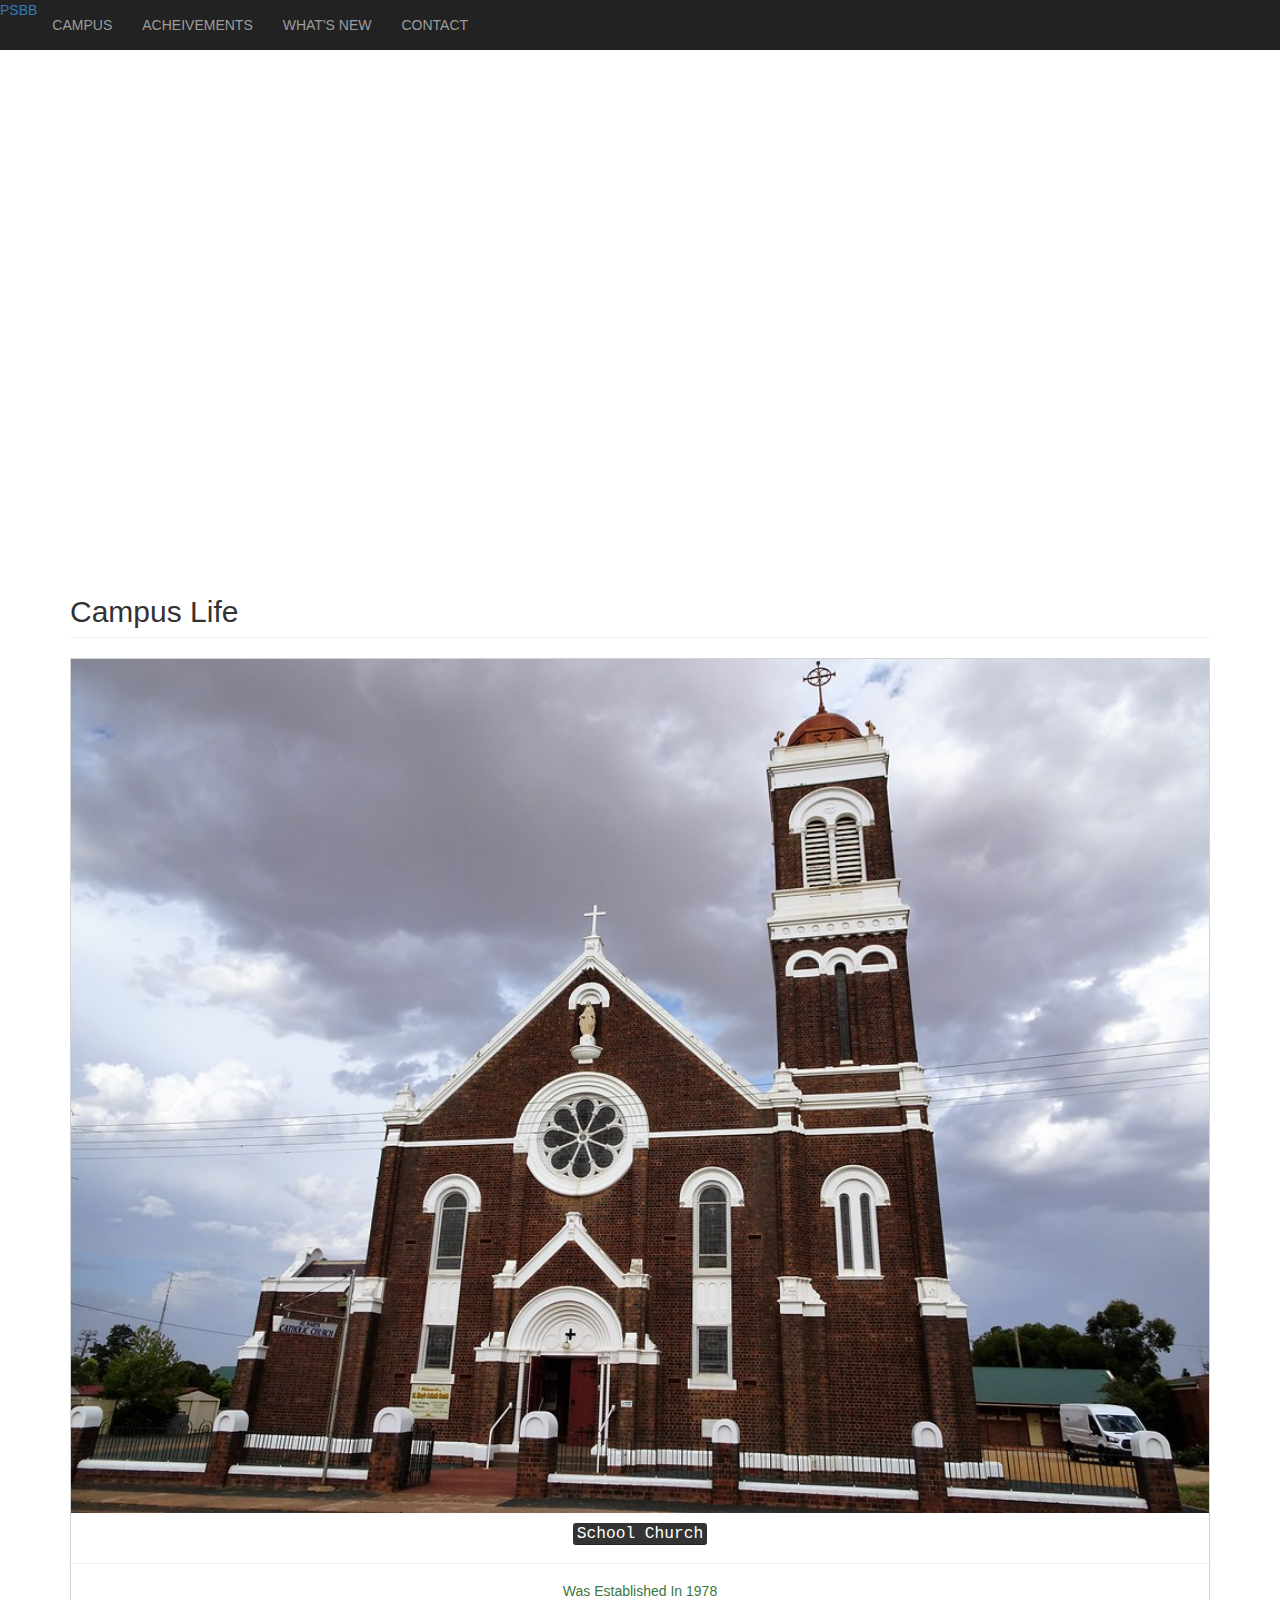
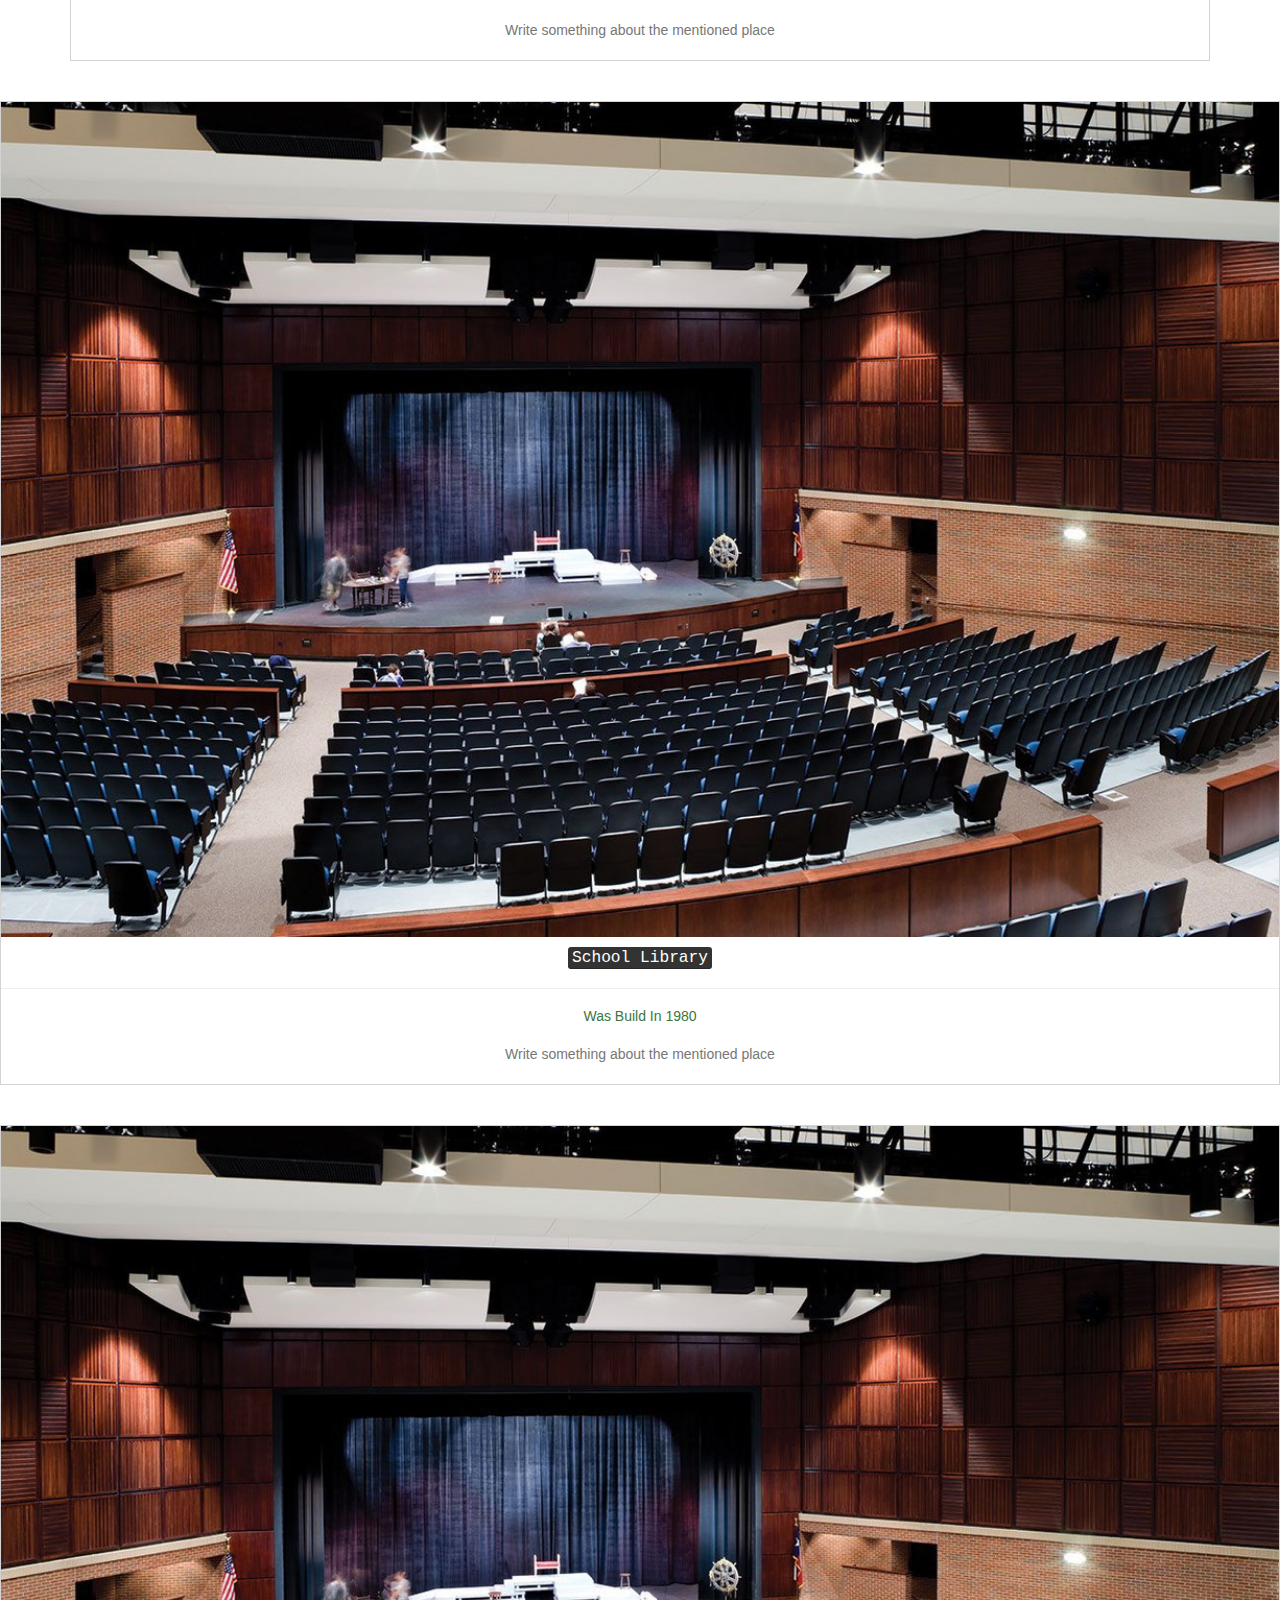
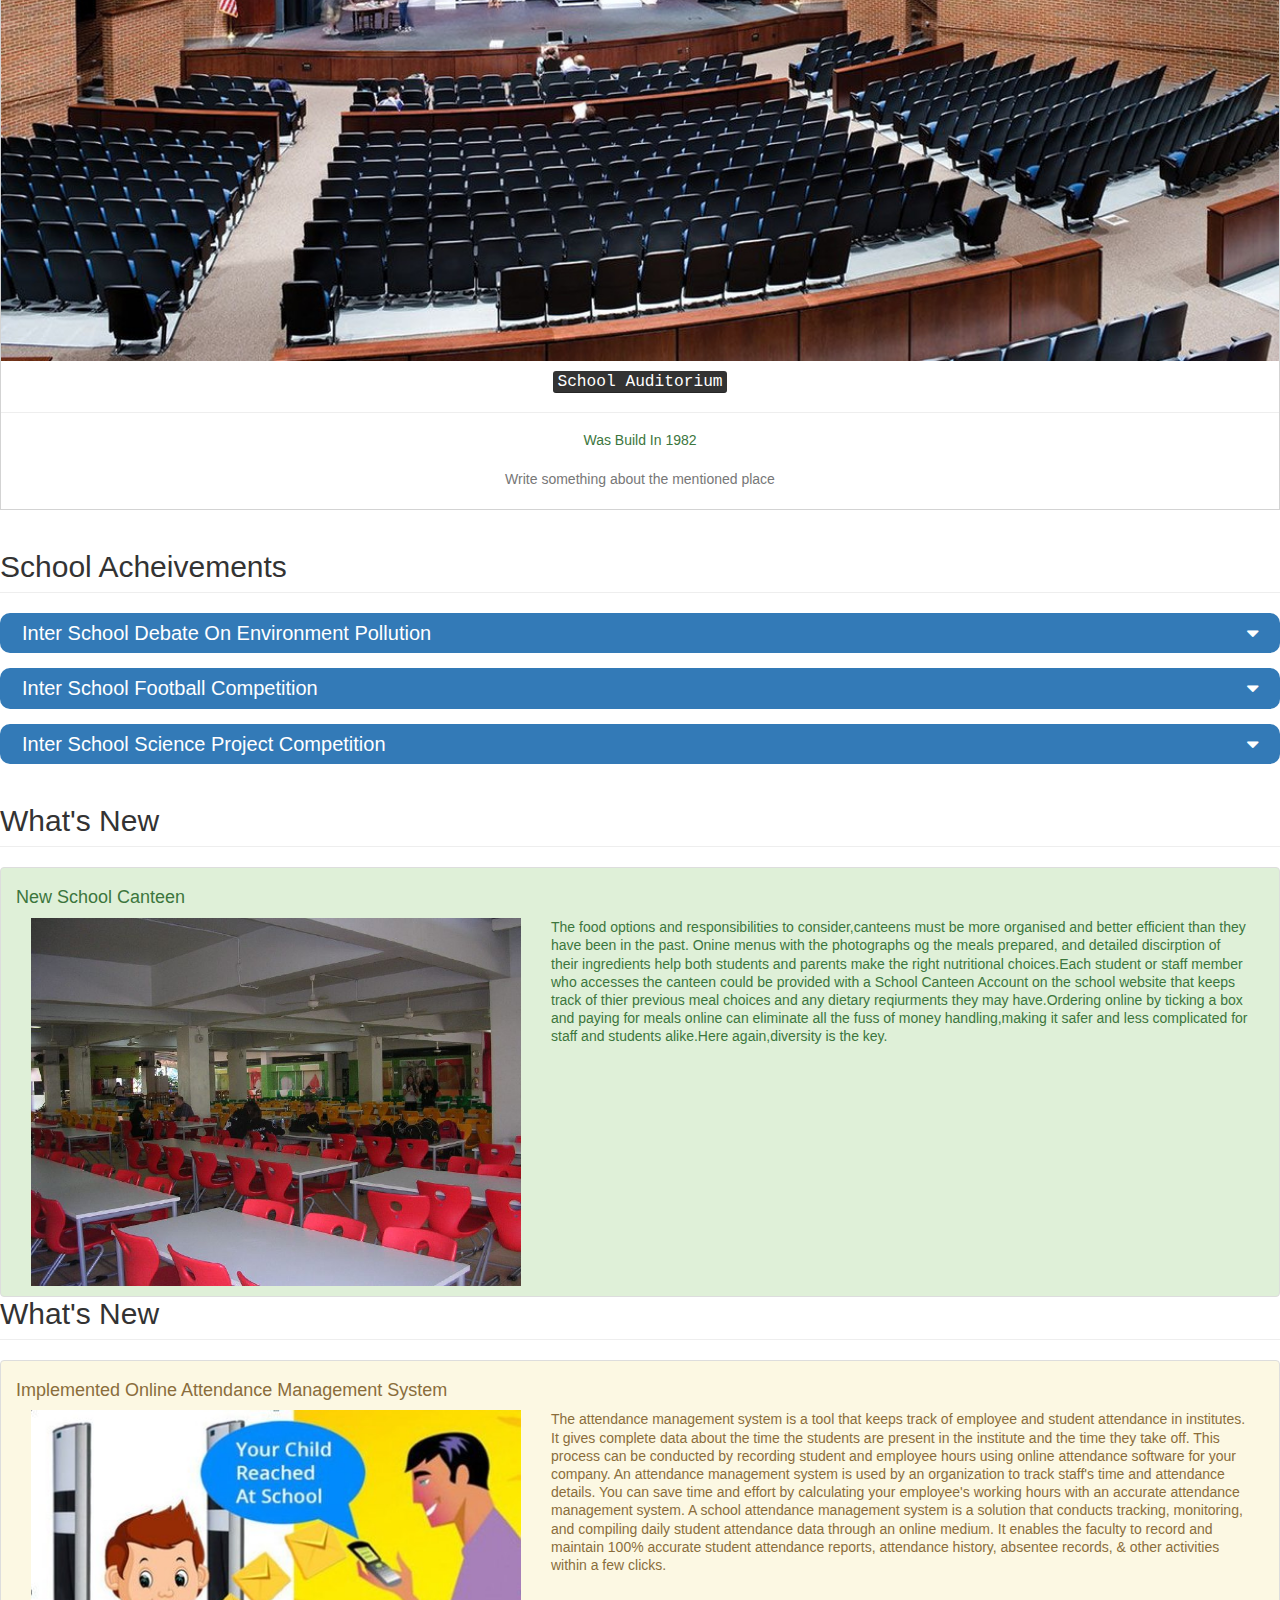
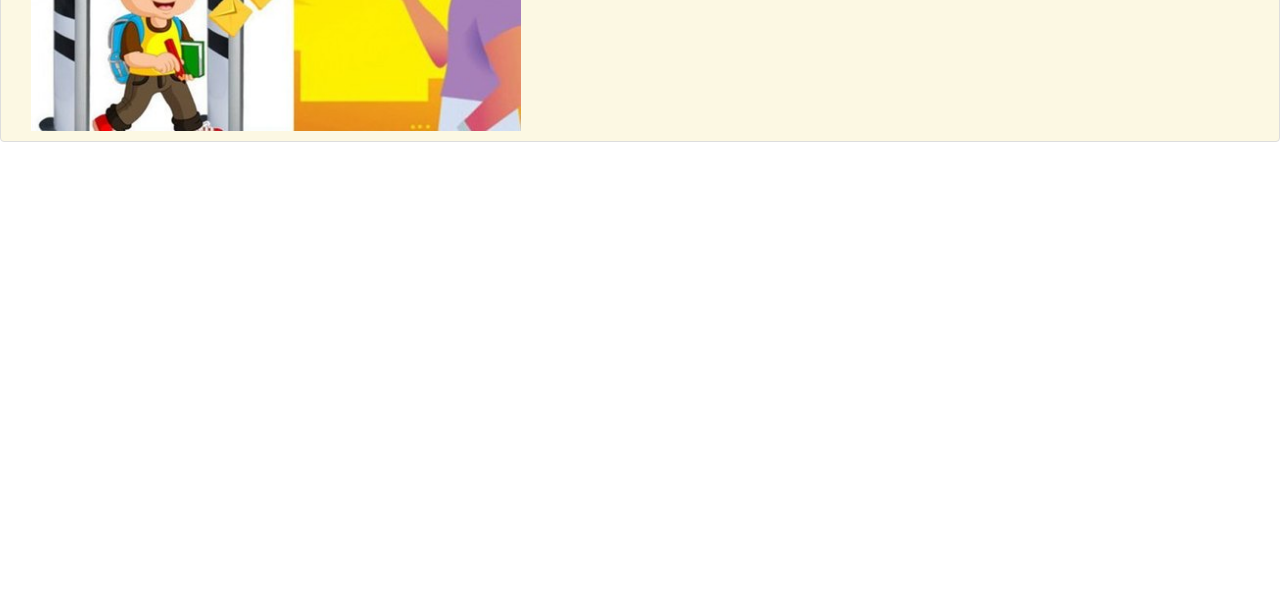
<file: index.html>
<!DOCTYPE html>
<html>

<head>
  <title>School Website</title>
  <meta name="viewport" content="width=device-width, initial-scale=1">

  <link rel="stylesheet" href="https://maxcdn.bootstrapcdn.com/bootstrap/3.4.0/css/bootstrap.min.css">

  <script src="https://ajax.googleapis.com/ajax/libs/jquery/3.4.1/jquery.min.js"></script>

  <script src="https://maxcdn.bootstrapcdn.com/bootstrap/3.4.0/js/bootstrap.min.js"></script>

  <link rel="stylesheet" href="https://cdnjs.cloudflare.com/ajax/libs/font-awesome/4.7.0/css/font-awesome.min.css">

  <link rel="stylesheet" href="style.css">

</head>

<body>

  <!--
Navigation bar code here
-->

<nav class="navbar-inverse my_nav_bar">
  <div class="navbar-header">
    <button type="button" class="navbar-toggle" data-toggle="collapse" data-target="my_nav_bar">
      <span class="icon-bar"></span>
      <span class="icon-bar"></span>
      <span class="icon-bar"></span>
    </button>
    <a class="navbar_brand" href="#">PSBB</a>
  </div>

  <div class="collapse navbar-collapse" id="myNavbar">
    <ul class="nav navbar-nav">
        <li><a href="#campusLife">CAMPUS</a></li>
        <li><a href="#acheivements">ACHEIVEMENTS</a></li>
        <li><a href="#what'snew">WHAT'S NEW</a></li>
        <li><a href="#contactUs">CONTACT</a></li>
    </ul>
</div>


</nav>

<iframe id="video" src="https://youtu.be/1gS-lPCFCbc?si=R-CmBmHelPOzrmn1"></iframe>
<div class="container">
  <h2 class="page-header" id="campus_life">Campus Life</h2>

  <center>
    <div class="travel_mainDiv">
      <img src="church.jpg">

      <h4 class="text-capitalize"><kbd>School Church</kbd></h4>

      <hr>
    <h5 class="text-success text-capitalize">Was established in 1978</h5>
    <p class="text-muted ">Write something about the mentioned place </p>
    </div>
  </center>
</div>

<br><br>

<center>
  <div class="travel_mainDiv">
    <img src="st3.jpg">

    <h4 class="text-capitalize"><kbd>school library</kbd></h4>
  <hr>
  <h5 class="text-success text-capitalize">Was build in 1980</h5>
  <p class="text-muted" >Write something about the mentioned place </p>
  </div>
</center>
<br><br>
<center>
  <div class="travel_mainDiv">
    <img src="st3.jpg">
    <h4 class="text-capitalize"><kbd>school auditorium</kbd></h4>
    <hr >
    <h5 class="text-success text-capitalize">Was build in 1982</h5>
    <p class="text-muted" >Write something about the mentioned place</p>
  </div>
</center>

<h2 class="page-header" id="acheivements">School Acheivements</h2>

<div class="bg-primary movie_head"  data-toggle="collapse" data-target="#school_acheivement1">
  Inter School Debate On Environment Pollution<i class="fa fa-sort-desc"></i>
</div>

<div id="school_acheivement1" class="collapse">

  <div class="acheivement_text">
    <img src="se1.jpg" class="img-responsive img-thumbnail">
    <h5 class="text-success text-capitalize">Won first prize in inter school debate on environment pollution
      <span class="glyphicon glyphicon-star"></span>
      <span class="glyphicon glyphicon-star"></span>
      <span class="glyphicon glyphicon-star"></span>
      <span class="glyphicon glyphicon-star"></span>
      <span class="glyphicon glyphicon-star"></span>
    </h5>
    <p>he aim of organizing debate competition was to hone the public speaking skills of the students and teach them to be articulate while expressing their thoughts and opinions. The session was the kaleidoscope of opinions, thoughts and perspective that enhanced the knowledge and understanding about the cashless economy among students.

      To begin with, each participant spoke their mind on the rationale for, the execution of and the potential future effects of cashless economy. Unsurprisingly, this led to a wide spectrum of contrasting views – from being heralded as an inevitable future, to being poorly perceived positivity and doubtful future due to a severe lack of critical infrastructure and technology, to being an achievable dream that can lead to a more transparent economy and a possibility of less corrupt India.</p>
  </div>
</div>

<div class="bg-primary movie_head"  data-toggle="collapse" data-target="#school_acheivement2">
  Inter School Football Competition<i class="fa fa-sort-desc"></i>
</div>

<div id="school_acheivement2" class="collapse">

  <div class="acheivement_text">
    <img src="sm2.jpg" class="img-responsive img-thumbnail">
    <h5 class="text-success text-capitalize">Came second in inter school football competition
      <span class="glyphicon glyphicon-star"></span>
      <span class="glyphicon glyphicon-star"></span>
      <span class="glyphicon glyphicon-star"></span>
      <span class="glyphicon glyphicon-star"></span>
      <span class="glyphicon glyphicon-star"></span>
    </h5>
    <p>PSBB,  organised an Inter-school Football Tournament from 17th February, 2019 to 29th February, 2019 in the school grounds. Teams from many top schools across the city participated in the tournament.

      The tournament began with a match between the home team and last year's winning team from Amity International School. The Sports teachers Mr. Swaminathan and Miss Kripa Singhal supervised the tournament with the help of a talented team of sports captains and prefects.
  </div>
</div>
  
<div class="bg-primary movie_head"  data-toggle="collapse" data-target="#school_acheivement3">
    Inter School Science Project Competition<i class="fa fa-sort-desc"></i>
 </div>
<div id="school_acheivement3" class="collapse">
    
  <div class="acheivement_text">
      <img src="sm3.jpg" class="img-responsive img-thumbnail">
      <h5 class="text-success text-capitalize">Won second prize in inter school science project competition 
        <span class="glyphicon glyphicon-star"></span>
        <span class="glyphicon glyphicon-star"></span>
        <span class="glyphicon glyphicon-star"></span>
        <span class="glyphicon glyphicon-star"></span>
        <span class="glyphicon glyphicon-star"></span>
      </h5>
      <p>On 15th October 2021, Delhi Public School, Roorkee, organised a science exhibition in its school auditorium. A number of students from various classes participated in the exhibition. The science exhibition was held in honour of Dr A.P.J. Abdul Kalam’s birthday. The chief guest for this exhibition was Mr Shiv Murty, one of the renowned scientists. The exhibition started at 12:00 p.m. and was open to all the parents and students of the school. The Principal of the school gave a commencement speech and announced that the best three exhibits would be selected by the National Science Foundation, India to display in their labs. As the exhibition started, various students presented their projects. Models of solar power energy, space satellites, hydroelectric generators, AC and DC motors, automatic transformers, and robots were built by the students.</p>
  </div>
</div>


<h2 class="page-header" id="new">What's New</h2>
<ul class="list-group">
  <li class="list-group-item list-group-item-success col-lg-12 col-md-12 col-sm-12 col-xs-12 environment_li">
    <h4>New School Canteen</h4>
    <img src="canteen.jpg" class="img-responsive col-lg-5 col-md-5 col-sm-5 col-xs-12" >
    <p class="list-group-item-text col-lg-7 col-md-7 col-sm-7 col-xs-12">The food options and responsibilities to consider,canteens must be more organised and better efficient than they have been in the past. Onine menus with the photographs og the meals prepared, and detailed discirption of their ingredients help both students and parents make the right nutritional choices.Each student or staff member who accesses the canteen could be provided with a School Canteen Account on the school website that keeps track of thier previous meal choices and any dietary reqiurments they may have.Ordering online by ticking a box and paying for meals online can eliminate all the fuss of money handling,making it safer and less complicated for staff and students alike.Here again,diversity is the key.</p>
  </li>
</ul>

<h2 class="page-header" id="new">What's New</h2>
<ul class="list-group">
  <li class="list-group-item list-group-item-warning col-lg-12 col-md-12 col-sm-12 col-xs-12 environment_li">
    <h4>Implemented Online Attendance Management System</h4>
    <img src="attendance.jpg" class="img-responsive col-lg-5 col-md-5 col-sm-5 col-xs-12" >
    <p class="list-group-item-text col-lg-7 col-md-7 col-sm-7 col-xs-12">The attendance management system is a tool that keeps track of employee and student attendance in institutes. It gives complete data about the time the students are present in the institute and the time they take off. This process can be conducted by recording student and employee hours using online attendance software for your company.

      An attendance management system is used by an organization to track staff's time and attendance details. You can save time and effort by calculating your employee's working hours with an accurate attendance management system.
      
      A school attendance management system is a solution that conducts tracking, monitoring, and compiling daily student attendance data through an online medium. It enables the faculty to record and maintain 100% accurate student attendance reports, attendance history, absentee records, & other activities within a few clicks.</p>
  </li>
</ul>

<section id="contact">
  <iframe src="" height="450" frameborder="0" allowfullscreen=""
  <hr>
  <img src="pri.htm" class="img-responsive img-circle col-lg-3 col-md-3 col-sm-3 col-xs-4">
  <h3>Principal Name</h3>
  <h4>Mrs.Geetha Govindarajan</h4>

  <div class="contact_1">
    <a href="mailto:aaradhyacoolcoder@gmail.com?Subject=Hi">
      <h5><i class="fa fa-envelope"></i>nbsp;&nbsp;psbbschools@gmail.com</h5>
    </a>
   <a href="#">
        <h5><i class="fa fa-instagram"></i>&nbsp;&nbsp;psbb</h5>
     </a> 
     <a href="#">
      <h5><i class="fa fa-phone-square" ></i>&nbsp;&nbsp;9916001600</h5>
     </a>

    
  </div>
</section>
</body>

</html>
</file>
<file: style.css>
.travel_mainDiv
{
    border: 1px solid lightgrey;
}

.travel_mainDiv img
{
    width: 100%;
}

.travel_mainDiv h5 , .travel_mainDiv p
{
    margin: 20px;
}

#video
{
    width: 100%;
    height: 500px;
    border: none;
}

.movie_head
{
    font-size: 20px;
    padding: 6px 22px;
    border-radius: 10px;
    margin-bottom: 15px;
}

.movie_head i
{
    float: right;
}

.achievement_text span
{
    color: orange;
} 

.new
{
    margin-bottom: 20px;
}

#contact iframe
{
    width: 100px;
}
</file>
